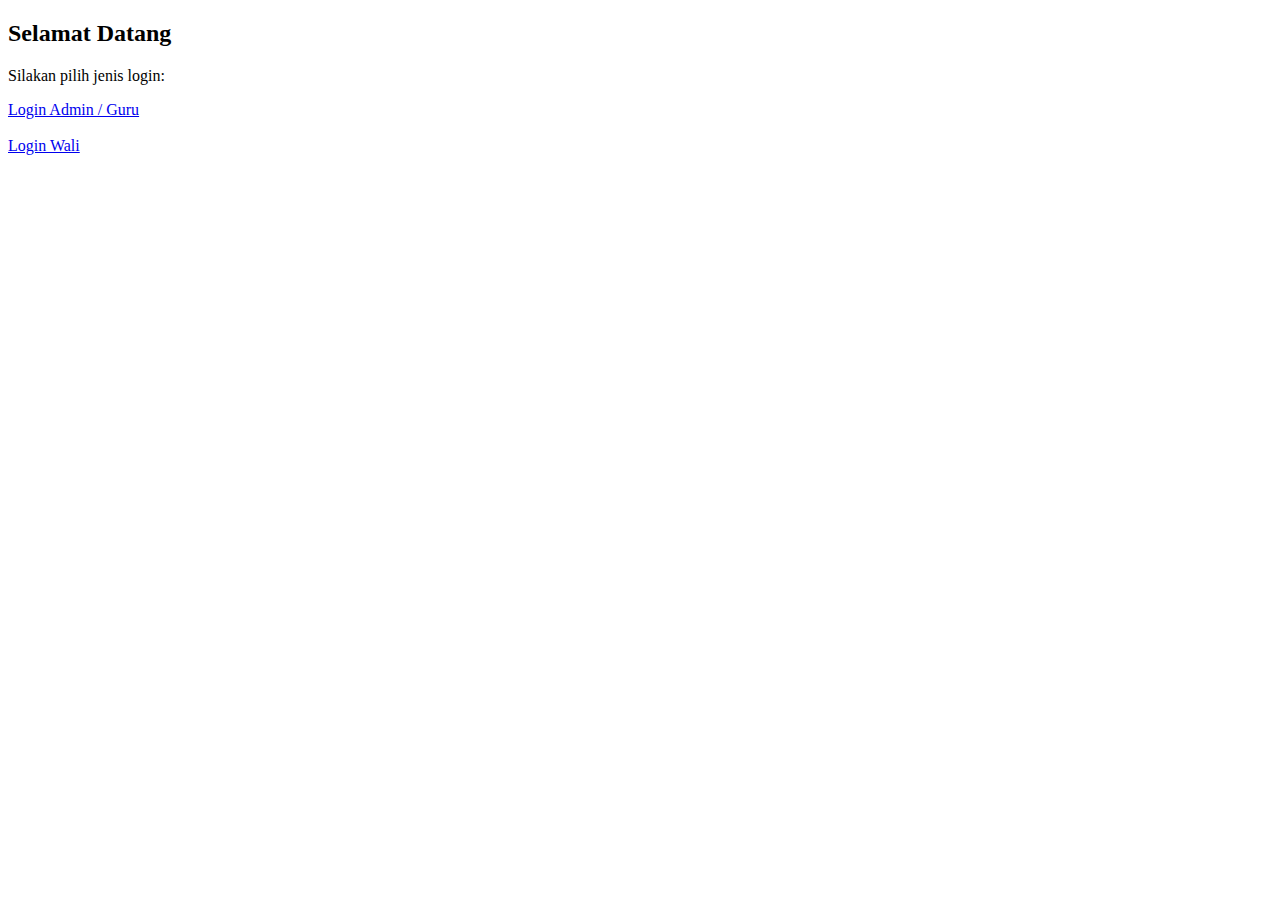
<file: login/login.html>
<!DOCTYPE html>
<html lang="en">
<head>
  <meta charset="UTF-8">
  <title>Pilih Login</title>
</head>
<body>
  <h2>Selamat Datang</h2>
  <p>Silakan pilih jenis login:</p>

  <a href="login admin/login_adminguru.html">Login Admin / Guru</a><br><br>
  <a href="login wali/login_wali.html">Login Wali</a>
</body>
</html>
</file>
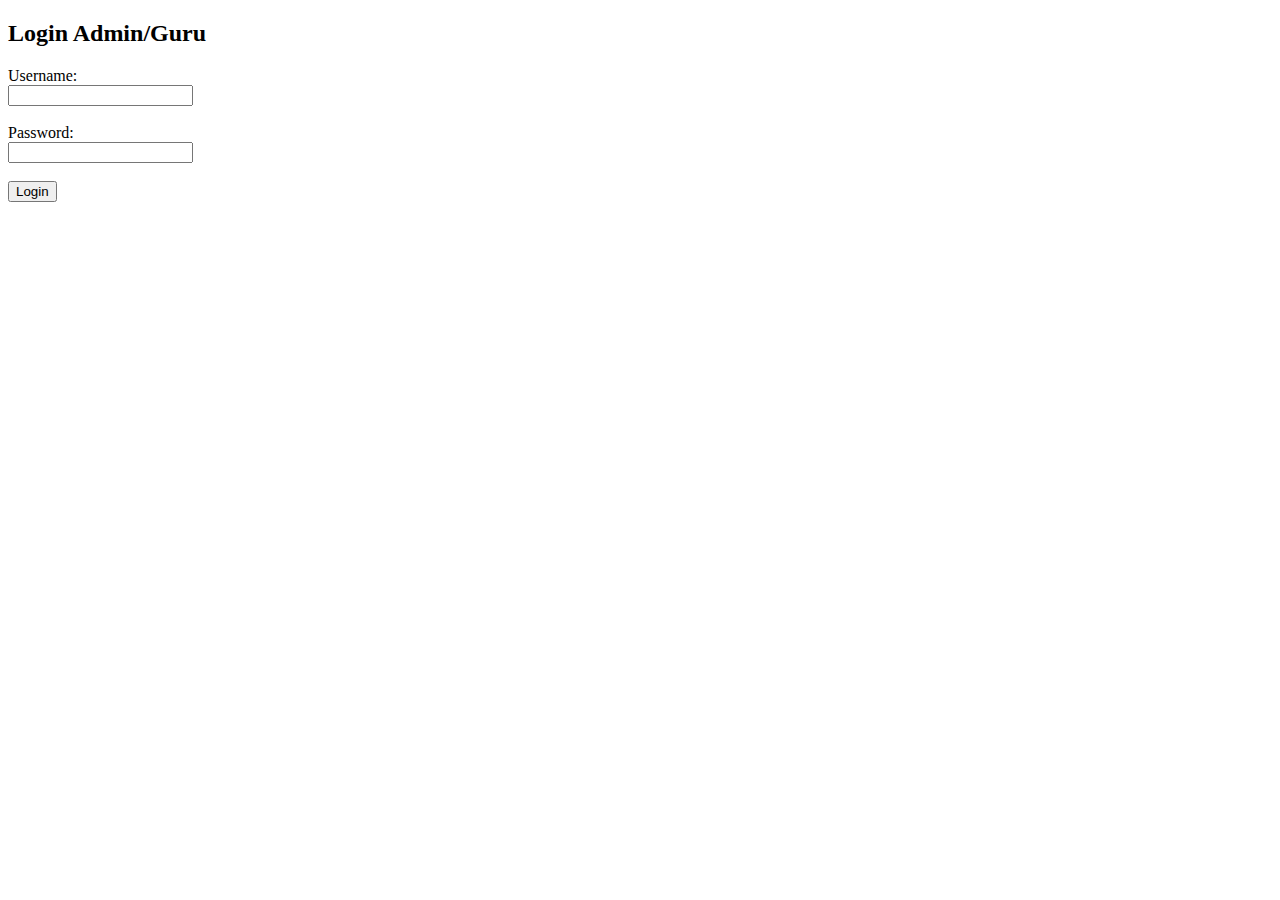
<file: login/login admin/login_adminguru.html>
<!DOCTYPE html>
<html lang="en">
<head>
  <meta charset="UTF-8">
  <title>Login Admin/Guru</title>
</head>
<body>
  <h2>Login Admin/Guru</h2>
  <form action="loginadminguru.php" method="post">
    <label>Username:</label><br>
    <input type="text" name="username" required><br><br>

    <label>Password:</label><br>
    <input type="password" name="password" required><br><br>

    <button type="submit">Login</button>
  </form>
</body>
</html>
</file>
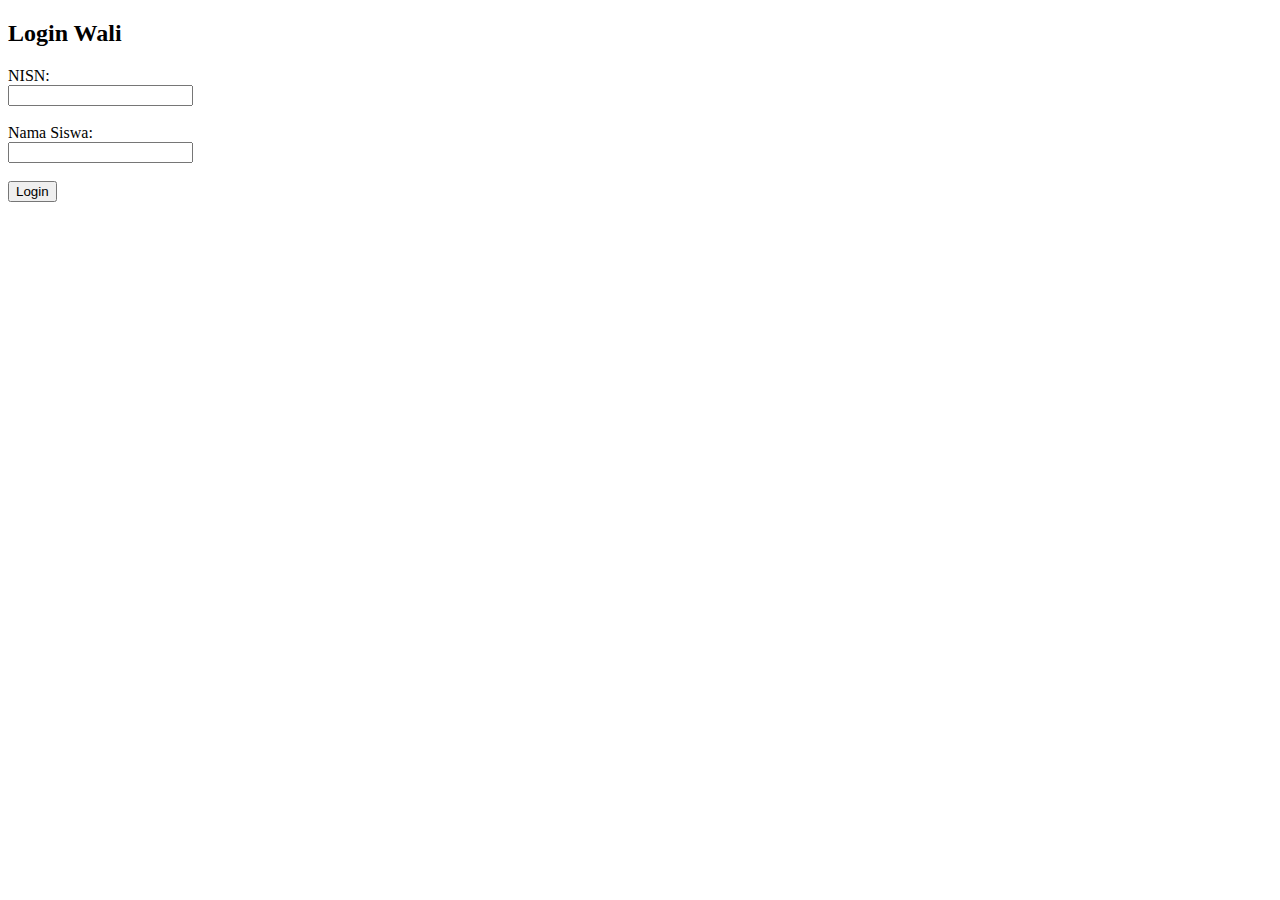
<file: login/login wali/login_wali.html>
<!DOCTYPE html>
<html lang="en">
<head>
  <meta charset="UTF-8">
  <title>Login Wali</title>
</head>
<body>
  <h2>Login Wali</h2>
  <form action="login_wali.php" method="post">
    <label>NISN:</label><br>
    <input type="text" name="nisn" required><br><br>

    <label>Nama Siswa:</label><br>
    <input type="text" name="nama" required><br><br>

    <button type="submit">Login</button>
  </form>
</body>
</html>
</file>
